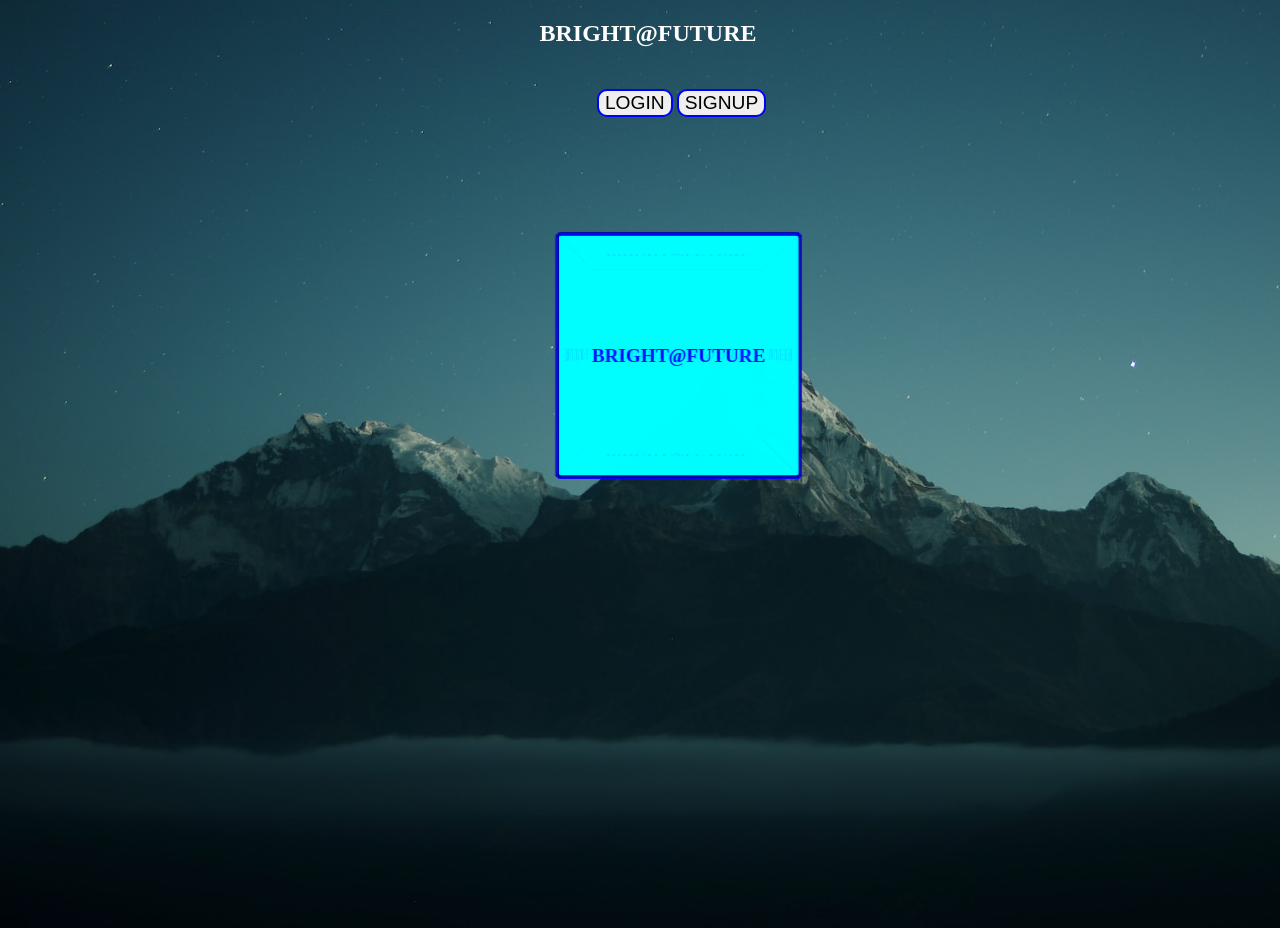
<file: index.html>
<!DOCTYPE html>
<html lang="en">
<head>
    <meta charset="UTF-8">
    <meta name="viewport" content="width=device-width, initial-scale=1.0">
    <meta name="author" content="Ntsikane Godfrey Sani">
    <link rel="stylesheet" href="css/bright_future.css">
    <script defer src="js/bright_future.js"></script>
	<link rel="icon" href="img/icon.jpg">
    <title>BRIGHT@FUTURE -index-</title>
</head>
<body>
    <div id="container" class="hidden">
        <h2>BRIGHT@FUTURE</h2>
        <div id="menu" class="menu">
            <nav id="navbar" class="navbar">
                <ul id="links" class="links">
                    <div>
                        <button id="open-login-btn" class="open-login-btn">LOGIN</button>
                        <button id="open-signup-btn" class="open-signup-btn">SIGNUP</button>
                    </div>
                </ul>
            </nav>
        </div>
        <div id="overlay" class="OverLay">
            <div id="formbox" class="formbox">
                <button id="CloseLoginBtn" class="CloseLoginBtn">close</button>
                <form id="LoginForm" class="LoginForm">
                    <span>Log In!</span>
                    <input type="text" placeholder="Username" id="LoginUser" class="LoginUser" minlength="3" maxlength="30" required><br>
                    <input type="password" placeholder="Password" id="LoginPassword" class="LoginPassword" minlength="8" maxlength="15" pattern="(?=.*\d)(?=.*[a-z])(?=.*[A-Z])(?=.*[a-zA-Z]){8,}$" required><br><br>
                    <button type="submit">Login</button>
                </form>
                <div id="status" class="status"></div>
            </div>
        </div>
        <div id="over-lay" class="Over-Lay">
            <div id="form-box" class="form-box">
                <button id="CloseSignupBtn" class="CloseSignupBtn">close</button>
                <form id="SignupForm" class="SignupForm">
                    <span>Create Account!</span>
                    <input type="text" placeholder="Choose your username" id="SignupUser" class="SignupUser" minlength="3" maxlength="30" required><br>
                    <input type="password" placeholder="Create your password" id="SignupPassword" class="SignupPassword" minlength="8" maxlength="15" pattern="(?=.*\d)(?=.*[a-z])(?=.*[A-Z])(?=.*[a-zA-Z]){8,}$" required><br><br>
                    <button type="submit">SignUp</button>
                </form>
                <div id="Status" class="Status"></div>
            </div>
        </div>
		<div id="stage" class="Stage">
			<div class="scene">
				<div class="cube">
					<div class="face front">BRIGHT@FUTURE</div>
					<div class="face back">BRIGHT@FUTURE</div>
					<div class="face left">BRIGHT@FUTURE</div>
					<div class="face right">BRIGHT@FUTURE</div>
					<div class="face top">BRIGHT@FUTURE</div>
					<div class="face bottom">BRIGHT@FUTURE</div>
				</div>
			</div>
		</div>
    </div>
</body>
</html>
</file>
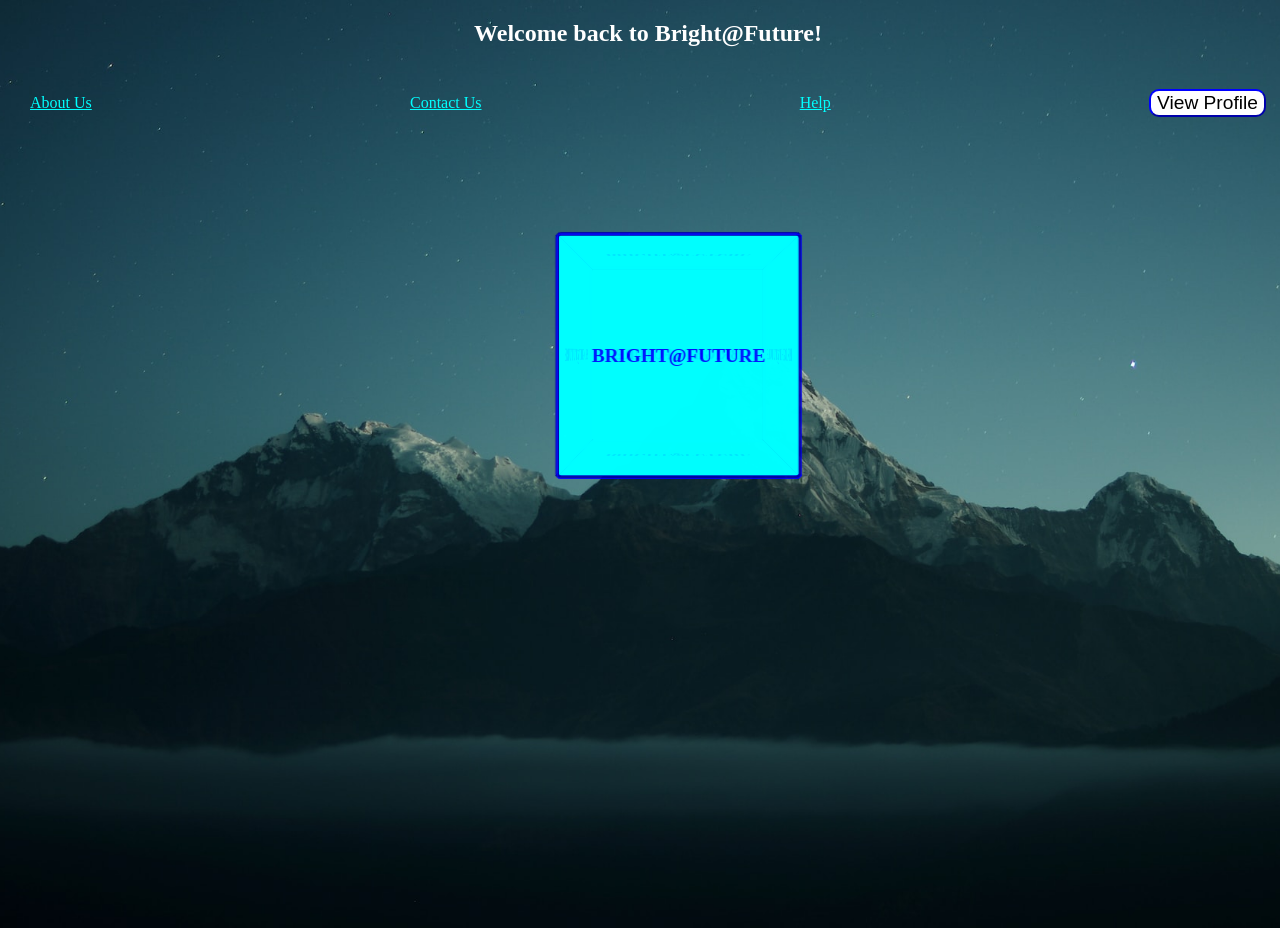
<file: html/dashboard.html>
<!DOCTYPE html>
<html lang="en">
<head>
    <meta charset="UTF-8">
    <meta name="viewport" content="width=device-width, initial-scale=1.0">
    <meta name="author" content="Ntsikane Godfrey Sani">
    <link rel="stylesheet" href="../css/dashboard.css">
    <script defer src="../js/dashboard.js"></script>
	<link rel="icon" href="../img/icon.jpg">
    <title>BRIGHT@FUTURE -dashboard-</title>
</head>
<body>
    <div id="container" class="Container">
        <h2>Welcome back to Bright@Future!</h2>
        <div id="menu" class="menu">
            <nav id="nav-bar" class="nav-bar">
                <ul>
                    <li><a href="#" id="about" class="about">About Us</a></li>
                    <li><a href="#" id="contact" class="contact">Contact Us</a></li>
                    <li><a href="#" id="help" class="help">Help</a></li>
                    <button id="profile-btn" class="profile-btn">View Profile</button>
                </ul>
            </nav>
        </div>
        <div id="profile-overlay" class="profile-over-lay">
                <div id="profile-box" class="profile-box">
                    <button id="close-profile" class="close-profile">close</button>
                    <div id="logout" class="logout">
                        <button id="LOGOUT" class="LOGOUT">Logout!</button>
                    </div>
                </div>
            </div>
        <div id="main" class="main">
            <div id="about-overlay" class="about-over-lay">
                <div id="about-box" class="about-box">
                    <button id="close-about" class="close-about">close</button>
                    <P>
                        "We are a company which is determined to improve the lives of people everyday"
                    </P>
                </div>
            </div>
            <div id="contact-overlay" class="contact-over-lay">
                <div id="contact-box" class="contact-box">
                    <button id="close-contact" class="close-contact">close</button><br>
                    <span id="email"><a href="mailto:ntsikanesani@proton.me" class="email">Write us an email</a></span><br><br><br>
                    <span id="call" ><a href="tel:+27630695599" class="call">Call us</a></span>
                </div>
            </div>
            <div id="help-overlay" class="help-over-lay">
                <div id="help-box" class="help-box">
                    <button id="close-help" class="close-help">close</button>
                    <p>We're still improving our system!</p>
                </div>
            </div>
        </div>
		
		<div id="stage" class="Stage">
			<div class="scene">
				<div id="explore" class="cube">
					<div title="Click here to explore!" id="cube" class="face front">BRIGHT@FUTURE</div>
					<div title="Click here to explore!" id="cube" class="face back">BRIGHT@FUTURE</div>
					<div title="Click here to explore!" id="cube" class="face left">BRIGHT@FUTURE</div>
					<div title="Click here to explore!" id="cube" class="face right">BRIGHT@FUTURE</div>
					<div title="Click here to explore!" id="cube" class="face top">BRIGHT@FUTURE</div>
					<div title="Click here to explore!" id="cube" class="face bottom">BRIGHT@FUTURE</div>
				</div>
			</div>
		</div>
	</div>
    <div id="environment" class="Environment">
		<h2>EXPLORE OUR BRIGHT ENVIRONMENT</h2>
		<nav id="navbar" class="NAVBAR">
			<ul>
				<li id="photos" class="Photos">PHOTOS</li>
				<li id="videos" class="Videos">VIDEOS</li>
				<li id="music" class="Music">MUSIC</li>
				<li id="books" class="Books">BOOKS</li>
				<button id="env-btn" class="env-btn">BACK</button>
			</ul>
		</nav>
		<div id="area" class="Area">
			<div id="slide-panel" class="Slide-panel">
				<div id="slidepanel" class="Slidepanel">
					<div id="album" class="Album">
						<div id="silde" class="slide"><img src="../img/img1.jpg" alt="img1"></div>
						<div id="silde" class="slide"><img src="../img/img2.jpg" alt="img2"></div>
						<div id="silde" class="slide"><img src="../img/img3.jpg" alt="img3"></div>
					</div>
				</div>
			</div>
			<div id="photos-panel" class="Photos-panel">
				<button id="done" class="done">close</button>
				<div id="photos-frame" class="Photos-frame">
					<iframe src="iframe_images.html" width="450px" height="450px" style="margin:auto; "></iframe>
				</div>
			</div>
			<div id="videos-panel" class="Videos-panel">
				<button id="dOne" class="done">close</button>
			</div>
			<div id="music-panel" class="Music-panel">
				<button id="doNe" class="done">close</button>
			</div>
			<div id="books-panel" class="Books-panel">
				<button id="donE" class="done">close</button>
			</div>
		</div>
	</div>
</body>
</html>
</file>
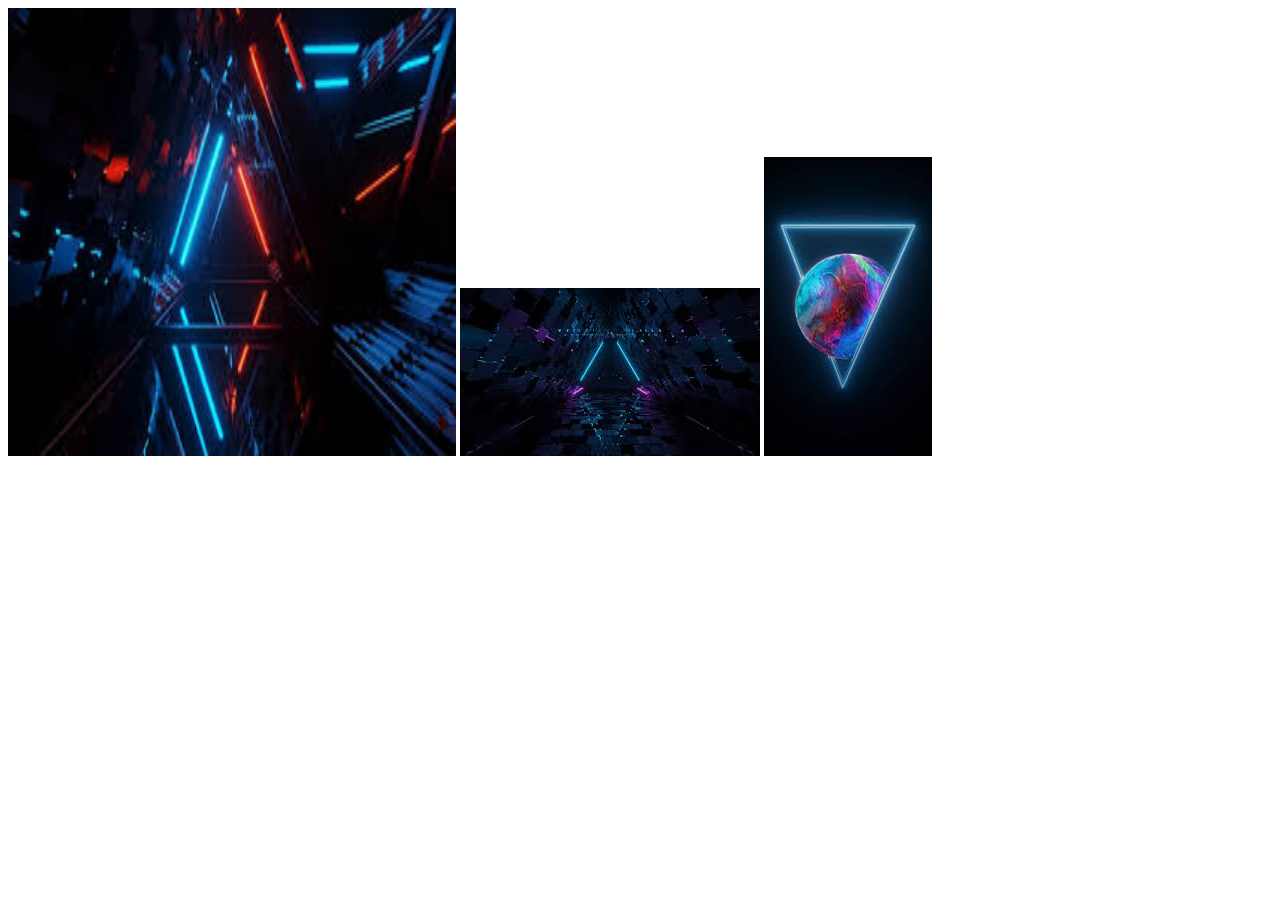
<file: html/iframe_images.html>
<!DOCTYPE html>
<html lang="en">
	<head>
		<meta charset="UTF-8">
		<meta name="viewport" content="width=device-width, initial-scale=1.0">
		<meta name="author" content="Ntsikane Godfrey Sani">
	</head>
	<body>
		<img src="../img/img4.jpg" alt="img4" width="448px" height="448px">
		<img src="../img/img5.jpg" alt="img5">
		<img src="../img/img6.jpg" alt="img6">
	</body>
</html>
</file>
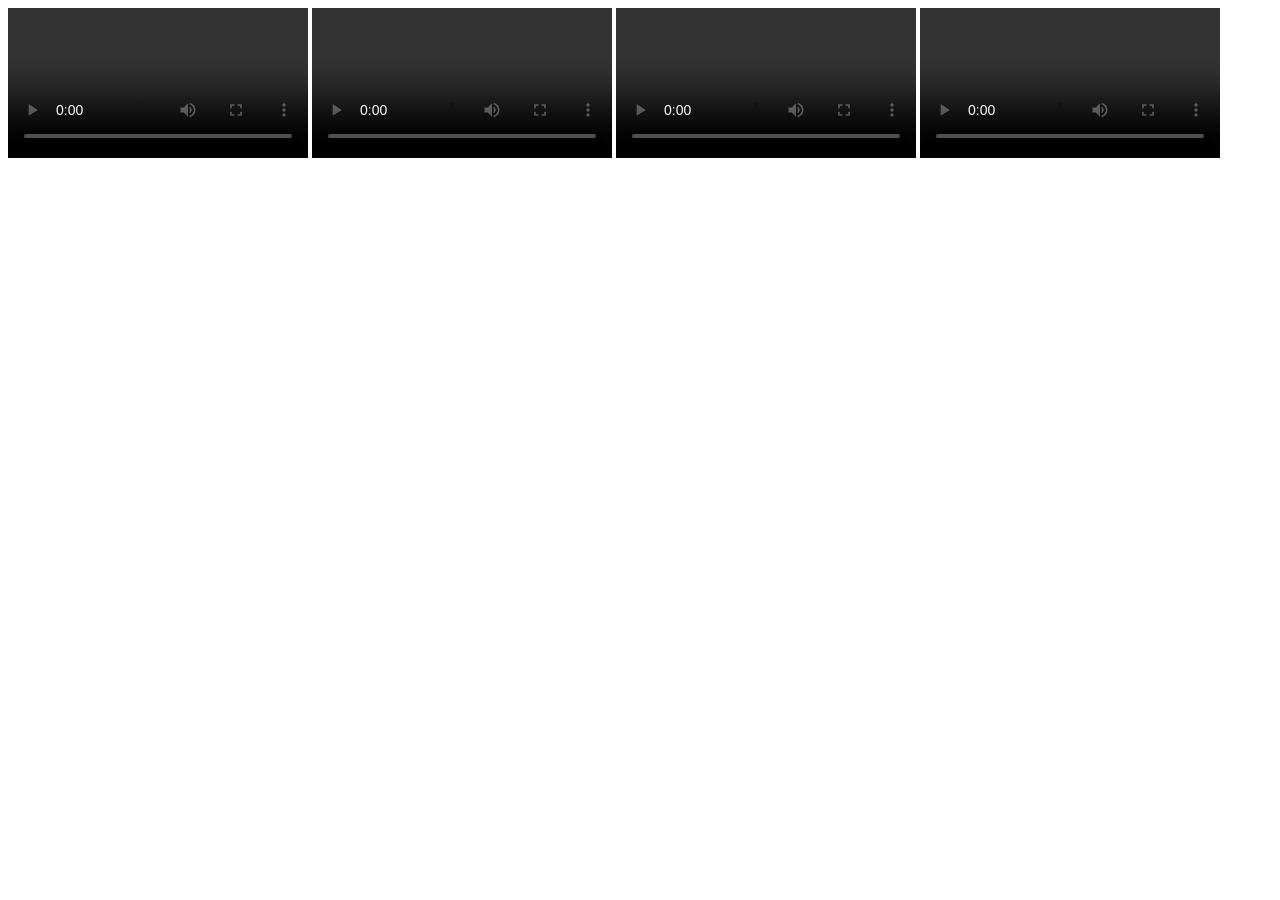
<file: html/iframe_videos.html>
<!DOCTYPE html>
<html lang="en">
	<head>
		<meta charset="UTF-8">
		<meta name="viewport" content="width=device-width, initial-scale=1.0">
		<meta name="author" content="Ntsikane Godfrey Sani">
	</head>
	<body>
		<video src="#" controls></video>
		<video src="#" controls></video>
		<video src="#" controls></video>
		<video src="#" controls></video>
	</body>
</html>
</file>
<file: css/bright_future.css>
body{
    background: url(../img/bg.jpg) center/cover no-repeat;
    height: 100vh;
    width: 100%;
}
.links{
    display: flex;
    justify-content: space-between;
    list-style-type: none;
    padding: 22px;
    margin: 0 auto;
    align-items: center;
    margin-left: 15cm;
}
h2{
    color: white;
    text-align: center;
}
button{
    font-size: larger;
    border-radius: 10px;
    border-width: 5;
    border-style: double;
    border-color: blue;
}
button:hover{
    background-color: blue;
    color: white;
    cursor: pointer;
    border-color: white;
}
span{
    font-size: x-large;
    color: blue;
    justify-content: center;
    text-align: center;
}
.formbox:hover{
    border-style: double;
    background-color: aqua;
}
.formbox{
    margin-left: 15cm;
    align-items: center;
    padding: 5px;
    background-color: white;
    border-width: 5;
    border-radius: 15px;
    border-color: blue;
    border-style: dotted;
    margin: 10px 10px auto;
}
.status{
    padding: 15px;
    border-radius: 15px;
    border-color: blue;
    border-width: 5;
    border-style: groove;
    background-color: black;
    z-index: 1;
}
.LoginForm{
    display: flex;
    flex-direction: column;
    gap: 10px;
    padding: 70px;
}
.LoginUser, .LoginPassword{
    padding: 20px;
    border-radius: 5px;
    border-color: blue;
    border-width: 5;
    border-style: double;
    font-size: larger
}
.OverLay{
    display: none;
}
.form-box:hover{
    border-style: double;
    background-color: aqua;
}
.form-box{
    margin-left: 15cm;
    align-items: center;
    padding: 5px;
    background-color: white;
    border-width: 5;
    border-radius: 15px;
    border-color: blue;
    border-style: dotted;
    margin: 10px 10px auto;
}
.Status{
    padding: 15px;
    border-radius: 15px;
    border-color: blue;
    border-width: 5;
    border-style: groove;
    background-color: black;
    z-index: 1;
}
.SignupForm{
    display: flex;
    flex-direction: column;
    gap: 10px;
    padding: 70px;
}
.SignupUser, .SignupPassword{
    padding: 20px;
    border-radius: 5px;
    border-color: blue;
    border-width: 5;
    border-style: double;
    font-size: larger
}
.Over-Lay{
    display: none;
}
.Stage{
	display: none;
}
.scene {
  width: 200px;
  height: 200px;
  perspective: 600px; /* Adjust depth intensity */
  margin-left: 15cm;
  margin-top: 3cm;
}

.cube {
  width: 100%;
  height: 100%;
  position: relative;
  transform-style: preserve-3d;
  animation: rotateCube 5s infinite linear; /* Optional rotation */
}

.face {
  position: absolute;
  width: 200px;
  height: 200px;
  display: flex;
  align-items: center;
  justify-content: center;
  font-weight: bold;
  opacity: 0.9; /* Makes it look see-through */
  border-radius: 5px;
  border-width: 3px;
  border-color: blue;
  border-style: groove;
}

/* Position each face 100px from the center */
.front  { transform: rotateY(0deg) translateZ(100px); background: aqua; color: blue; }
.back   { transform: rotateY(180deg) translateZ(100px); background: aqua; color: blue; }
.right  { transform: rotateY(90deg) translateZ(100px); background: aqua; color: blue; }
.left   { transform: rotateY(-90deg) translateZ(100px); background: aqua; color: blue; }
.top    { transform: rotateX(90deg) translateZ(100px); background: aqua; color: blue; }
.bottom { transform: rotateX(-90deg) translateZ(100px); background: aqua; color: blue; }

/* Optional: Make it spin */
@keyframes rotateCube {
  from { transform: rotateX(0deg) rotateY(0deg); }
  to { transform: rotateX(360deg) rotateY(360deg); }
}
</file>
<file: css/dashboard.css>
body{
    background: url(../img/bg.jpg) center/cover no-repeat;
    height: 100vh;
    width: 100%;
}
.Container{
	display: none;
}
.Environment{
	display: none;
}
.env-btn{
	font-size: larger;
    border-radius: 10px;
    border-width: 5;
    border-color: blue;
    background-color: white;
    cursor: pointer;
}
.env-btn:hover{
	border-color: white;
    background-color: blue;
    color: white;
}
.Area{
	border-width: 5;
	border-radius: 10px;
	border-style: groove;
	border-color: blue;
	background-color: aqua;
	width: 1330px;
	height: 500px;
	opacity: 0.9;
}
li{
	color: white;
}
li:hover{
	font-size: larger;
	color:aqua;
	cursor: pointer;
	border-color: white;
	border-radius: 10px;
	border-style: groove;
	border-width: 5;
	background-color: black;
}
h2{
    color: white;
	text-align: center;
}
ul{
    display: flex;
    justify-content: space-between;
    list-style-type: none;
    padding: 22px;
    margin: 0 auto;
    align-items: center;
}
.email{
    color: black;
    font-size: larger;
    text-align: center;
}
.email:hover{
    color: white;
    text-transform: capitalize;
}
.call{
    color: black;
    font-size: larger;
    padding-top: 10px;
    text-align: center;
}
.call:hover{
    color: white;
    text-transform: capitalize;
}
.profile-btn{
    font-size: larger;
    border-radius: 10px;
    border-width: 5;
    border-color: blue;
    background-color: white;
    cursor: pointer;
}
.profile-btn:hover{
    border-color: white;
    background-color: blue;
    color: white;
}
.LOGOUT{
    background-color: white;
    color: red;
    border-radius: 10px;
    border-color: red;
    border-width: 5;
    border-style: groove;
    float: right;
    padding: 10px;
    cursor: pointer;
}
.LOGOUT:hover{
    background-color: red;
    color: white;
    border-color: white;
}
.close-profile{
    font-size: larger;
    border-radius: 10px;
    border-width: 5;
    border-color: blue;
    background-color: white;
    cursor: pointer;
}
.close-profile:hover{
    border-color: white;
    background-color: blue;
    color: white;
}
.profile-box{
    float: right;
    margin: 10px 10px auto;
    padding: 5px;
    align-items: center;
    background-color: white;
    border-radius: 10px;
    border-color: blue;
    border-style: dotted;
    border-width: 5;
    height: 10cm;
    width: 10cm;
}
.profile-box:hover{
    background-color: aqua;
    border-style: double;
}
.profile-over-lay{
    display: none;
}
.about-over-lay{
    display: none;
}
.contact-over-lay{
    display: none;
}
.help-over-lay{
    display: none;
}
.about{
    color: aqua;
}
.about:hover{
    font-size: larger;
    border-width: 5;
    border-radius: 10px;
    border-style: groove;
    border-color: white;
}
.contact{
    color: aqua;
}
.contact:hover{
    font-size: larger;
    border-width: 5;
    border-radius: 10px;
    border-style: groove;
    border-color: white;
}
.help{
    color: aqua;
}
.help:hover{
    font-size: larger;
    border-width: 5;
    border-radius: 10px;
    border-style: groove;
    border-color: white;
}
.about-box{
    padding: 5px;
    align-items: center;
    background-color: white;
    border-radius: 10px;
    border-color: blue;
    border-style: dotted;
    border-width: 5;
    height: 10cm;
    width: 10cm;
    margin-left: 19px;
}
.about-box:hover{
    background-color: aqua;
    border-style: double;
}
.contact-box{
    padding: 5px;
    align-items: center;
    background-color: white;
    border-radius: 10px;
    border-color: blue;
    border-style: dotted;
    border-width: 5;
    height: 10cm;
    width: 10cm;
    margin-left: 11cm;
}
.contact-box:hover{
    background-color: aqua;
    border-style: double;
}
.help-box{
    padding: 5px;
    align-items: center;
    background-color: white;
    border-radius: 10px;
    border-color: blue;
    border-style: dotted;
    border-width: 5;
    height: 10cm;
    width: 10cm;
    margin-left: 21.9cm;
}
.help-box:hover{
    background-color: aqua;
    border-style: double;
}
.close-about{
    font-size: larger;
    border-radius: 10px;
    border-width: 5;
    border-color: blue;
    background-color: white;
    cursor: pointer;
}
.close-about:hover{
    border-color: white;
    background-color: blue;
    color: white;
}
.close-contact{
    font-size: larger;
    border-radius: 10px;
    border-width: 5;
    border-color: blue;
    background-color: white;
    cursor: pointer;
}
.close-contact:hover{
    border-color: white;
    background-color: blue;
    color: white;
}
.close-help{
    font-size: larger;
    border-radius: 10px;
    border-width: 5;
    border-color: blue;
    background-color: white;
    cursor: pointer;
}
.close-help:hover{
    border-color: white;
    background-color: blue;
    color: white;
}
.Stage{
	display: none;
}
.scene {
  width: 200px;
  height: 200px;
  perspective: 600px; /* Adjust depth intensity */
  margin-left: 15cm;
  margin-top: 3cm;
}

.cube {
  width: 100%;
  height: 100%;
  position: relative;
  transform-style: preserve-3d;
  animation: rotateCube 5s infinite linear; /* Optional rotation */
}

.face {
  position: absolute;
  width: 200px;
  height: 200px;
  display: flex;
  align-items: center;
  justify-content: center;
  font-weight: bold;
  opacity: 0.9; /* Makes it look see-through */
  border-radius: 5px;
  border-width: 3px;
  border-color: blue;
  border-style: groove;
}

/* Position each face 100px from the center */
.front  { transform: rotateY(0deg) translateZ(100px); background: aqua; color: blue; box-shadow: white}
.back   { transform: rotateY(180deg) translateZ(100px); background: aqua; color: blue; }
.right  { transform: rotateY(90deg) translateZ(100px); background: aqua; color: blue; }
.left   { transform: rotateY(-90deg) translateZ(100px); background: aqua; color: blue; }
.top    { transform: rotateX(90deg) translateZ(100px); background: aqua; color: blue; }
.bottom { transform: rotateX(-90deg) translateZ(100px); background: aqua; color: blue; }

/* Optional: Make it spin */
@keyframes rotateCube {
  from { transform: rotateX(0deg) rotateY(0deg); }
  to { transform: rotateX(360deg) rotateY(360deg); }
}
#cube:hover{
	cursor: pointer;
}
.Slidepanel{
	width: 100%;
	max-width: 800px;
	overflow: hidden;
	margin: auto;
	margin-top: 27px;
	border-radius: 15px;
}
.Album{
	display: flex;
	width: 300%; /* Total width = 100% * number of slides */
	animation: slide-animation 12s infinite;
}
.slide{
	width: 33.33%;
}
.slide img{
	width: 100%;
	display: block;
}

@keyframes slide-animation{
	0%   { margin-left: 0%; }    /* Image 1 */
	20%  { margin-left: 0%; }
	33%  { margin-left: -100%; } /* Transition to Image 2 */
	53%  { margin-left: -100%; }
	66%  { margin-left: -200%; } /* Transition to Image 3 */
	86%  { margin-left: -200%; }
	100% { margin-left: 0%; }
}
.Photos-panel, .Videos-panel, .Music-panel, .Books-panel, .Slide-panel{
	display: none;
}
.done{
	font-size: larger;
    border-radius: 10px;
    border-width: 5;
    border-color: blue;
    background-color: white;
    cursor: pointer;
}
.done:hover{
	border-color: white;
    background-color: blue;
    color: white;
}
</file>
